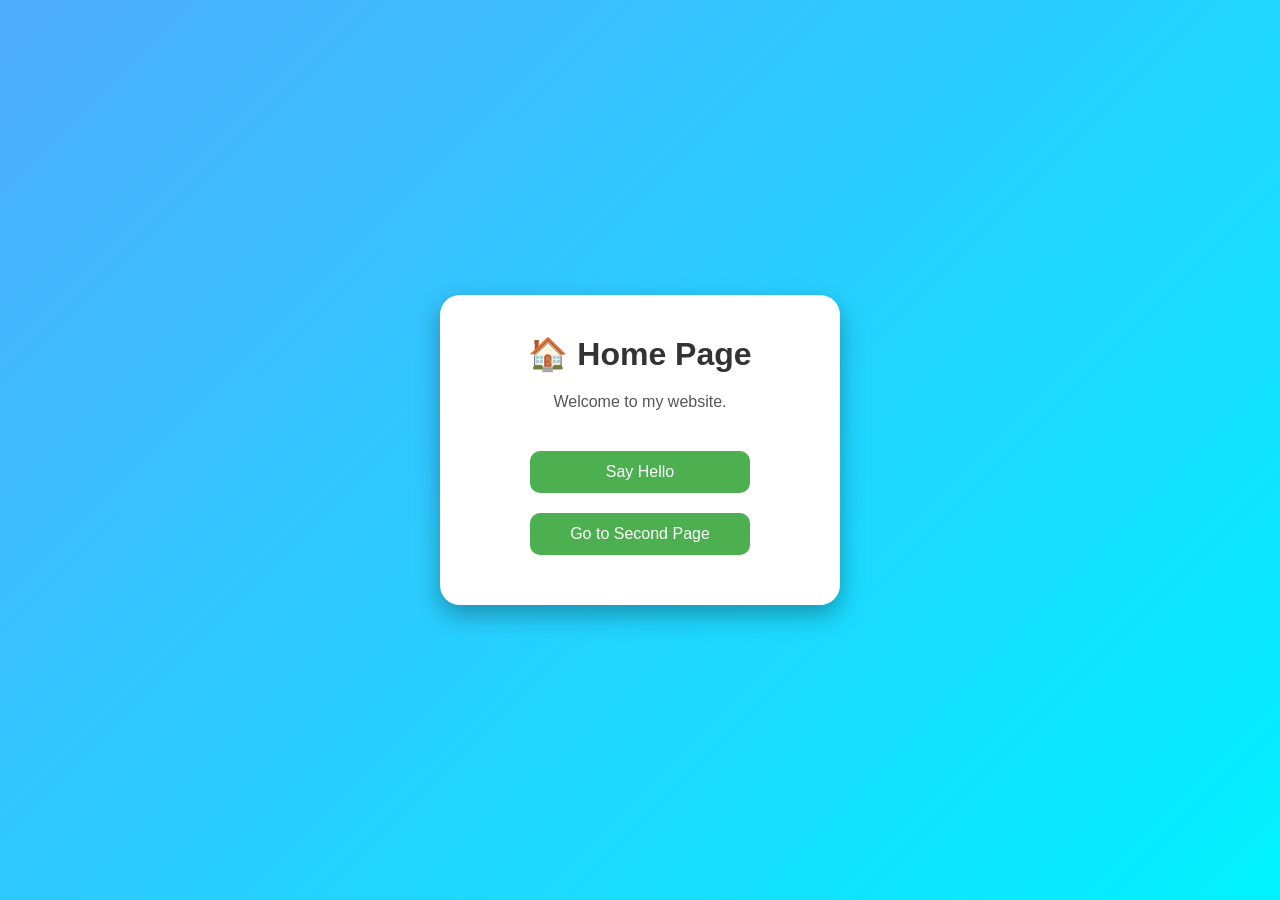
<file: index.html>
<!DOCTYPE html>
<html lang="en">
<head>
    <meta charset="UTF-8">
    <meta name="viewport" content="width=device-width, initial-scale=1.0">
    <title>Home</title>

    <link rel="stylesheet" href="style.css">
</head>
<body>

<div class="container">

    <h1>🏠 Home Page</h1>

    <p>Welcome to my website.</p>

    <button onclick="hello()">
        Say Hello
    </button>

    <button onclick="window.location.href='secondpage.html'">
        Go to Second Page
    </button>

</div>

<script src="script.js"></script>

</body>
</html>
</file>
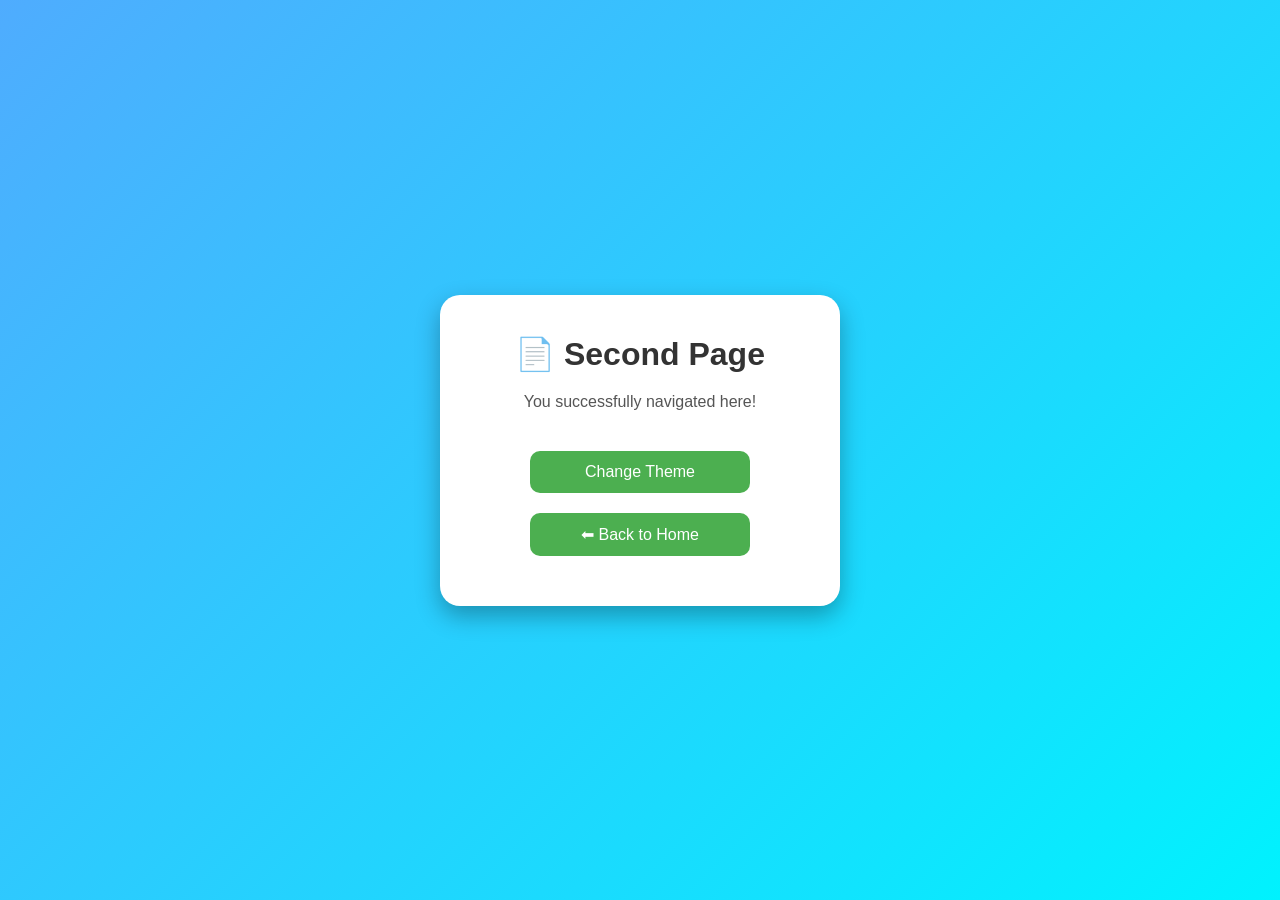
<file: secondpage.html>
<!DOCTYPE html>
<html lang="en">
<head>
    <meta charset="UTF-8">
    <meta name="viewport" content="width=device-width, initial-scale=1.0">
    <title>Second Page</title>

    <link rel="stylesheet" href="style.css">
</head>
<body>

<div class="container">

    <h1>📄 Second Page</h1>

    <p>You successfully navigated here!</p>

    <button onclick="changeTheme()">
        Change Theme
    </button>

    <button onclick="window.location.href='index.html'">
        ⬅ Back to Home
    </button>

</div>

<script src="script.js"></script>

</body>
</html>
</file>
<file: style.css>
*{
    margin:0;
    padding:0;
    box-sizing:border-box;
    font-family:Arial, sans-serif;
}

body{
    height:100vh;
    display:flex;
    justify-content:center;
    align-items:center;

    background:linear-gradient(135deg,#4facfe,#00f2fe);

    transition:0.5s;
}

.container{

    width:400px;

    background:white;

    padding:40px;

    border-radius:20px;

    text-align:center;

    box-shadow:0 10px 25px rgba(0,0,0,.3);
}

h1{

    margin-bottom:20px;

    color:#333;
}

p{

    margin-bottom:30px;

    color:#555;
}

button{

    width:220px;

    padding:12px;

    margin:10px;

    border:none;

    border-radius:10px;

    cursor:pointer;

    font-size:16px;

    color:white;

    background:#2196F3;

    transition:.3s;
}

button:hover{

    transform:scale(1.05);

    background:#1565C0;
}

p{

    margin-bottom:30px;

    color:#555;
}

button{

    padding:12px 25px;

    margin:10px;

    border:none;

    border-radius:10px;

    cursor:pointer;

    font-size:16px;

    background:#4CAF50;

    color:white;

    transition:0.3s;
}

button:hover{

    transform:scale(1.08);

    background:#2f8f46;
}
</file>
